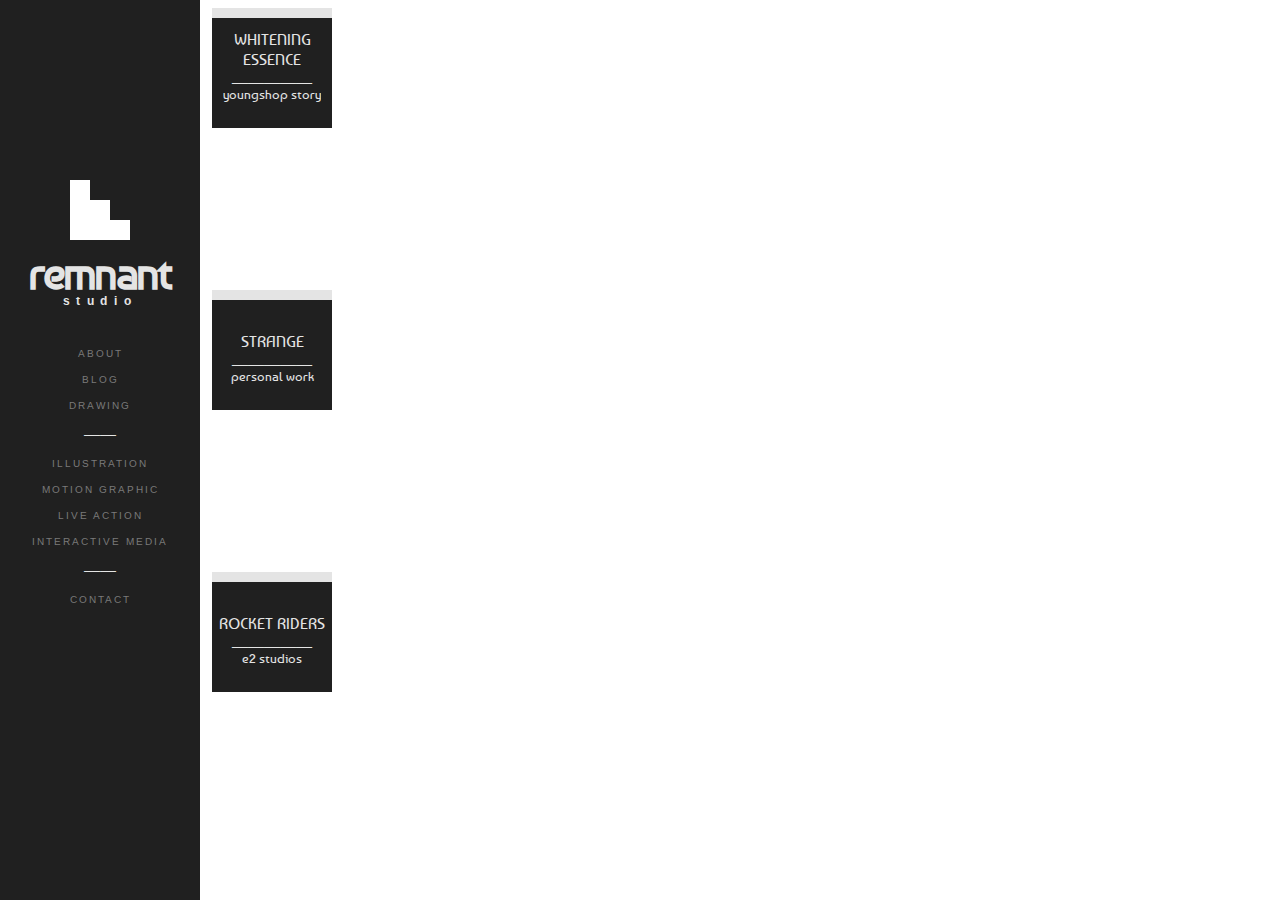
<file: motiongraphic.html>
<!DOCTYPE html>
<html>

  <head>
    <meta charset='utf-8' />
    <meta http-equiv="X-UA-Compatible" content="chrome=1" />
    <meta name="description" content="remnant : studio remnant" />

    <link rel="stylesheet" type="text/css" media="screen" href="stylesheets/stylesheet.css">

    <title>remnant</title>
  </head>

  <body> 
    <!-- HEADER -->
    <div class = "menu_bg">
      <div class = "menu">
        <a class = "logo" title = "STUDIO remnant" href="index.html">
          <div class = "logo_icon">
            <div class = "logo_box1" id = "box"></div>
            <div class = "logo_box2" id = "box"></div>
            <div class = "logo_box3" id = "box"></div>
            <div class = "logo_box4" id = "box"></div>
            <div class = "logo_box5" id = "box"></div>
            <div class = "logo_box6" id = "box"></div>
          </div>
          <h1>remnant</h1>
          <h3>studio</h3>
        </a>
        <ul>
          <li><a href="aboutme.html">about</a></li>
          <li><a href="blog.html">blog</a></li>
          <li><a href="drawing.html">drawing</a></li>
          <div class ="menuHr">&#151;&#151;</div>
          <li><a href="illustration.html">illustration</a></li>
          <li ><a href="motiongraphic.html">motion graphic</a></li>
          <li><a href="liveaction.html">live action</a></li>
          <li><a href="interaction.html">interactive media</a></li>
          <div class ="menuHr">&#151;&#151;</div>
          <li><a href="contact.html">contact</a></li>
        </ul>
      </div>
    </div>
    <div class = "content">

      <div class = "contentsWrapper">        
        <div class = "illustBt_bottom">
          <div class = "illustClip"></div>
          <div class = "illustTitle">digital</div>
          <div class = "illustHr">&#151;&#151;&#151;&#151;&#151;</div>
          <div class = "illustClient">April, 2013</div>
        </div>
        <div class = "illustBt">
          <div class = "illustClip"></div>
          <div class = "illustTitle">whitening <br> essence</div>
          <div class = "illustHr">&#151;&#151;&#151;&#151;&#151;</div>
          <div class = "illustClient">youngshop story</div>
        </div>
        <iframe src="//player.vimeo.com/video/63655311?title=0&amp;byline=0&amp;portrait=0" width="100%" height="281" frameborder="0" webkitallowfullscreen mozallowfullscreen allowfullscreen></iframe>
      </div>

      <div class = "contentsWrapper">        
        <div class = "illustBt_bottom">
          <div class = "illustClip"></div>
          <div class = "illustTitle">3d motion graphic</div>
          <div class = "illustHr">&#151;&#151;&#151;&#151;&#151;</div>
          <div class = "illustClient">November, 2012</div>
        </div>
        <div class = "illustBt">
          <div class = "illustClip"></div>
          <div class = "illustTitle">strange</div>
          <div class = "illustHr">&#151;&#151;&#151;&#151;&#151;</div>
          <div class = "illustClient">personal work</div>
        </div>
        <iframe src="//player.vimeo.com/video/47217657?title=0&amp;byline=0&amp;portrait=0" width="100%" height="281" frameborder="0" webkitallowfullscreen mozallowfullscreen allowfullscreen></iframe>
      </div>

      <div>
        <div class = "illustBt_bottom">
          <div class = "illustClip"></div>
          <div class = "illustTitle">2d animation</div>
          <div class = "illustHr">&#151;&#151;&#151;&#151;&#151;</div>
          <div class = "illustClient">January, 2012</div>
        </div>
        <div class = "illustBt">
          <div class = "illustClip"></div>
          <div class = "illustTitle">rocket riders</div>
          <div class = "illustHr">&#151;&#151;&#151;&#151;&#151;</div>
          <div class = "illustClient">e2 studios</div>
        </div>
        <iframe src="//player.vimeo.com/video/52981408?title=0&amp;byline=0&amp;portrait=0" width="100%" height="281" frameborder="0" webkitallowfullscreen mozallowfullscreen allowfullscreen></iframe>
      </div>
    
    </div>
  </body>
</html>
</file>
<file: stylesheets/stylesheet.css>
/*******************************************************************************
Slate Theme for GitHub Pages
by Jason Costello, @jsncostello
*******************************************************************************/

@import url(http://fonts.googleapis.com/css?family=Arimo:400,700);
@import url(http://fonts.googleapis.com/css?family=Baumans);

/*******************************************************************************
MeyerWeb Reset
*******************************************************************************/
* {padding: 0px; margin: 0px;}
a {text-decoration: none; color: #e4e4e4;}
html {background : white;}
img {width: 100%;}

.menu_bg {
  box-sizing: border-box;
  position: fixed;
  width: 200px;
  height: 100%;
  background: #202020;
  color: #e4e4e4;
  font-family: "Arimo";
  border-right: solid 1px #202020;
}

.menu {
  position: absolute;
  width: 200px;
  top: 20%;
}


.menu li {
  list-style: none;
  line-height: 130%;
  height: 26px;
  text-transform: uppercase;
  text-align: center;
  letter-spacing: 2px;
  font-size: 10px;
}

.menu li a {
  color : #7a7a7a;
  transition : .3s;
}

.menu li a:hover {
  color : #f2f2f2;
}

.menuHr {
  height: 0px;
  text-align: center;
  margin-bottom: 32px;
  background-color: #f8f8f8;
}

#menu_on {
  color : #1a1a1a;
}

.logo {
  cursor: pointer;
  margin-bottom: 60px;
}

.logo_icon {
  width: 60px;
  height: 60px;
  margin: 0px auto 10px;
}

#box {
  position: absolute;
  width: 20px;
  height: 20px;
  background-color: white;
}

.logo_box1 {margin-left: 0px; margin-top: 0px;}
.logo_box2 {margin-left: 0px; margin-top: 20px;}
.logo_box3 {margin-left: 0px; margin-top: 40px;}
.logo_box4 {margin-left: 20px; margin-top: 20px;}
.logo_box5 {margin-left: 20px; margin-top: 40px;}
.logo_box6 {margin-left: 40px; margin-top: 40px;}


h1 {
  font-family: "Baumans";
  font-size: 34pt;
  letter-spacing: -2pt;
  line-height: 100%;
  background: #202020;
  text-align: center;
}

h3 {
  font-size: 12px;
  letter-spacing: 5pt;
  line-height: 100%;
  margin-bottom: 40px;
  background: #202020;
  text-align: center;
}

.content {
  position: absolute;
  min-width: 500px;
  max-width: 800px;
  left: 200px;
}

.contentsWrapper {
  margin-bottom : -3px;
}


.illustBt {
  width: 120px;
  height: 120px;
  margin : 8px 0px 0px 12px;
  background-color: #202020;
  color: #e4e4e4;
  position: absolute;
  cursor: default;

  transition: .5s;
}

.illustBt:hover {
  opacity: 0;
}

.illustClip {
  width : 100%;
  height: 10px;
  background-color: #e4e4e4;
  position: absolute;
}

.illustTitle {
  font-family: "Baumans";
  font-size: 12pt;  
  width : 100%;
  position: absolute;
  text-align: center;
  text-transform: uppercase;
  bottom : 55px;
  padding-bottom: 4px;
}

.illustClient {
  font-family: "Baumans";
  font-size: 10pt;  
  width : 100%;
  position: absolute;
  text-align: center;
  top : 74px;
  padding-top: 4px;
}

.illustHr {
  width: 100%;
  position: absolute;
  top: 54%;
  text-align: center;
}


.illustBt_bottom {
  width: 120px;
  height: 120px;
  margin : 8px 0px 0px 12px;
  background-color: rgba(200, 200, 200, 0.7);
  color: black;
  position: absolute;
  cursor: default;
}

.illustBt_bottom .illustClip {
  width : 100%;
  height: 10px;
  background-color: #444444;
  position: absolute;
}
</file>
